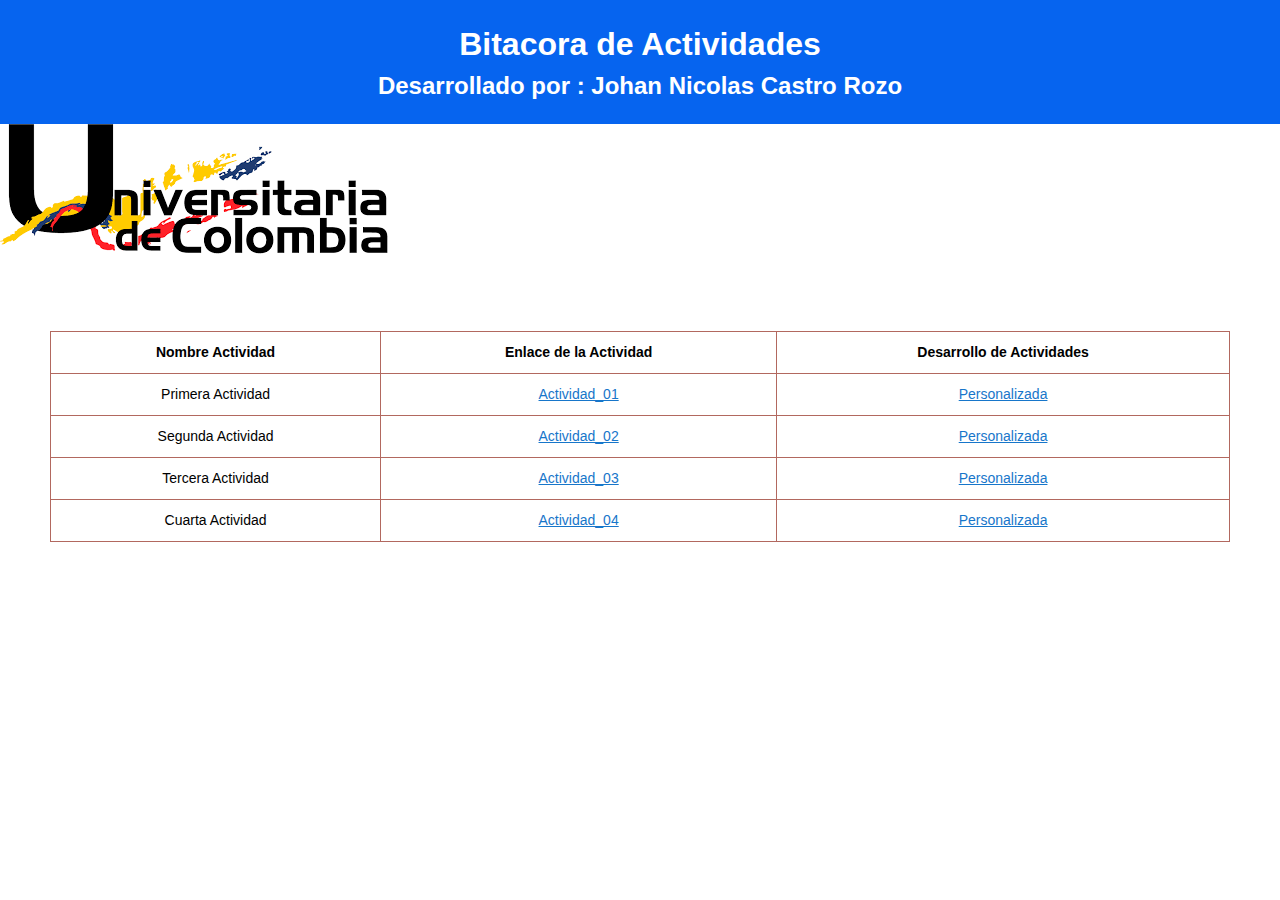
<file: index.html>
<!DOCTYPE html>
 <html lang="es">
 <head>
 <meta charset="UTF-8">
 <meta name="viewport" content="width=device-width, initial-scale=1.0">
 <title>Bitacora de Actividades</title>
 <style>
 body{
    margin: 0;
    padding: 0;
    font-family: Arial, Helvetica, sans-serif;
    font-size: 16px;
    line-height:1.5 ;
 }
 header{
 background-color: #0664ef;
 color: #ffffff;
 text-align: center;
 padding: 20px;
 }

 h1,h2{
 margin: 0;
 }

.container{
max-width: 1200px;
margin: 0 auto;
padding: 20px;
}

table{
    width: 100%;
    border-collapse: collapse;
    margin-top: 20px;
}

th,td{
    border: 1px solid #b2685f;
    padding: 10px;
    text-align: left;
}

a{
    color: #1776ca;
}

@media screen and (max-width: 768px ){
    h1{
        font-size: 28px;
    }
}
.container{
    padding: 50px;
}

table{
    font-size: 14px;
}

th,td{
    text-align: center;
    padding: 10px;
}

 </style>
 </head>

 <body>
 <header>
    <h1>Bitacora de Actividades</h1>
    <h2>Desarrollado por : Johan Nicolas Castro Rozo</h2>
 </header>

 <img src="./images/iuc.png" alt="Universitaria de Colombia"/>
 <div class="container">
 
    <table>
     <thead>
     <tr>
        <th>Nombre Actividad</th>
        <th>Enlace de la  Actividad</th>
        <th>Desarrollo de  Actividades</th>   
     </tr>
     </thead>
     
      <tbody>
       <tr>
       <td>Primera Actividad</td>
       <td><a href="actividad_01.html" target="_blank">Actividad_01</a></td>
       <td><a href="actividad_11.html" target="_blank">Personalizada</a> </td>
       </tr> 
       
       <tr>
        <td>Segunda Actividad</td>
        <td><a href="actividad_02.html" target="_blank">Actividad_02</a></td>
        <td><a href="actividad_22.html" target="_blank">Personalizada</a> </td>
        </tr> 

        <tr>
            <td>Tercera Actividad</td>
            <td><a href="actividad_03.html" target="_blank">Actividad_03</a></td>
            <td><a href="actividad_03.html" target="_blank">Personalizada</a> </td>
        </tr> 


        <tr>
            <td>Cuarta Actividad</td>
            <td><a href="actividad_04.html" target="_blank">Actividad_04</a></td>
            <td><a href="actividad_04.html" target="_blank">Personalizada</a> </td>
        </tr> 
      </tbody>
       </table>
       </div>
     </body>

 </html>
</file>
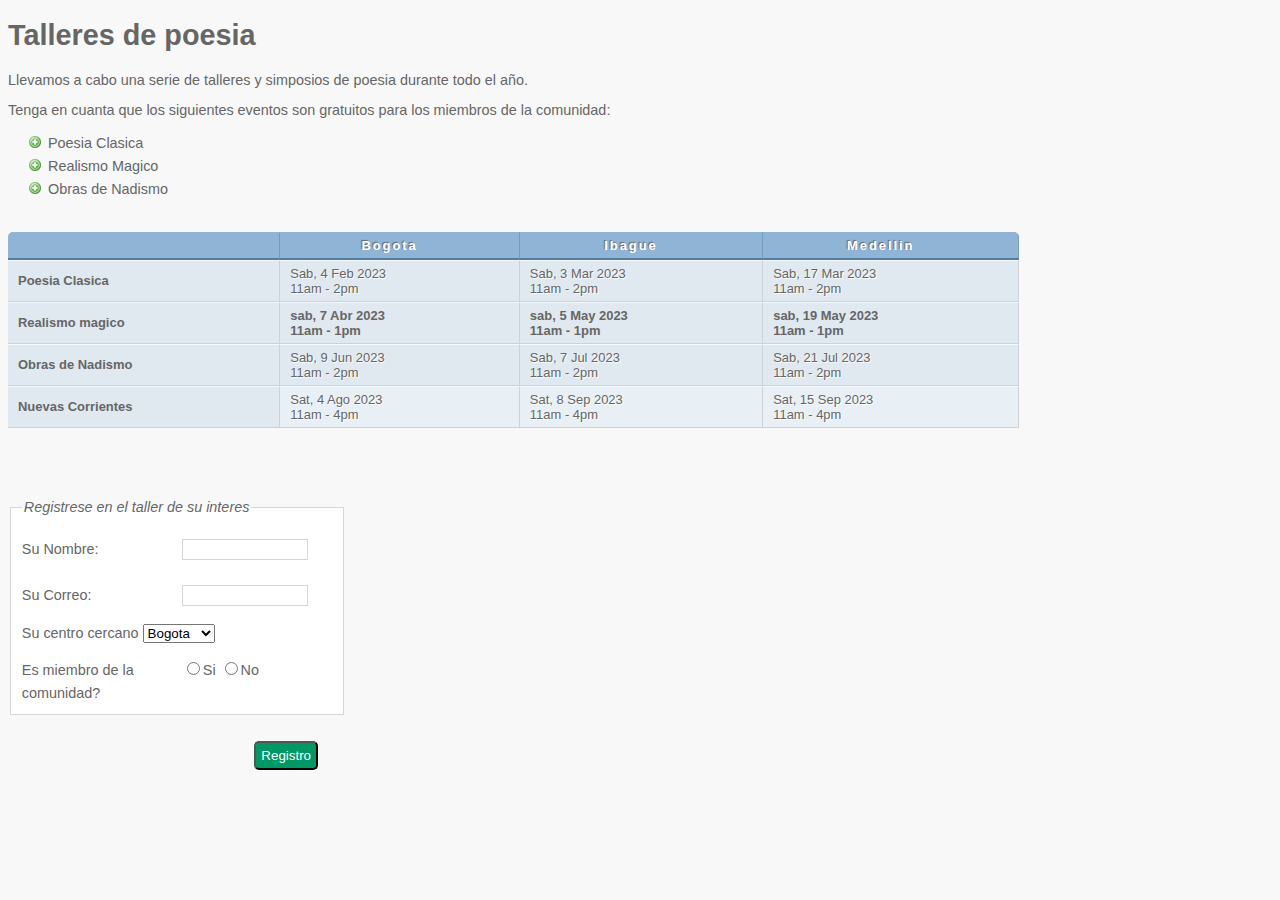
<file: actividad_01.html>
<!DOCTYPE html>
<html lang="es">
    <head>
        <meta charset="UTF-8">
        <meta name="viewport" content="width=device-width, initial-scale=1.0">
        <title>Actividad 1</title>
        <link rel="stylesheet" href=".\css\styles01.css">
    </head>
<body>
 <h1>Talleres de poesia</h1>
 <p>Llevamos a cabo una serie de talleres y simposios de poesia durante todo el año.</p>
 <p>Tenga en cuanta que los siguientes eventos son gratuitos para los miembros de la comunidad:</p>
 
 <ul>
  <li>Poesia Clasica</li>
  <li>Realismo Magico</li>
  <li>Obras de Nadismo</li>
 </ul>
 <br>
 
 <table>
    <tr class="head">
    <th></th>
    <th>Bogota</th>
    <th>Ibague</th>
    <th>Medellin</th>
    </tr>
   
    <tr>
     <th>Poesia Clasica</th>
     <td>Sab, 4 Feb 2023<br />11am - 2pm </td>
     <td>Sab, 3 Mar 2023<br />11am - 2pm </td>
     <td>Sab, 17 Mar 2023<br />11am - 2pm </td>
    </tr>
  
    <tr class="even">
        <th>Realismo magico</th>
        <th>sab, 7 Abr 2023<br />11am - 1pm</th>
        <th>sab, 5 May 2023<br />11am - 1pm</th>
        <th>sab, 19 May 2023<br />11am - 1pm</th>
    </tr>

    <tr>
    <th>Obras de Nadismo</th>
    <td>Sab, 9 Jun 2023<br />11am - 2pm </td>
    <td>Sab, 7 Jul 2023<br />11am - 2pm </td>
    <td>Sab, 21 Jul 2023<br />11am - 2pm </td>

    </tr>

    <tr class="even">
     <th>Nuevas Corrientes</th>
     <td>Sat, 4 Ago 2023<br />11am - 4pm</td>
     <td>Sat, 8 Sep 2023<br />11am - 4pm</td>
     <td>Sat, 15 Sep 2023<br />11am - 4pm</td>

    </tr>

 </table>
 <br>
 <br>
 <br>

 <form action="actividad_02.html" method="get">
    <fieldset>
    <legend>Registrese en el taller de su interes</legend>
    <p><label class="title" for="name">Su Nombre:</label>
    <input type="text" name="name" id="name"><br />
    <br>
    <label class="title" for="email">Su Correo:</label>
    <input type="text" name="email" id="email"></p>
    <p><label for="location" id="location">Su centro cercano</label>
    <select name="location" id="location">
     <option value="bo">Bogota</option>
     <option value="ib">Ibague</option>
     <option value="me">Medellin</option>
    </select></p>

    <span class="title">Es miembro de la comunidad?</span>
    <label><input type="radio" name="member" value="si" />Si</label>

    <label><input type="radio" name="member" value="no" />No</label></p>
    </fieldset>
    <br> 
    <div class="submit"><input type="submit" value="Registro" /></div>
 </form>
 </body>
</html>
</file>
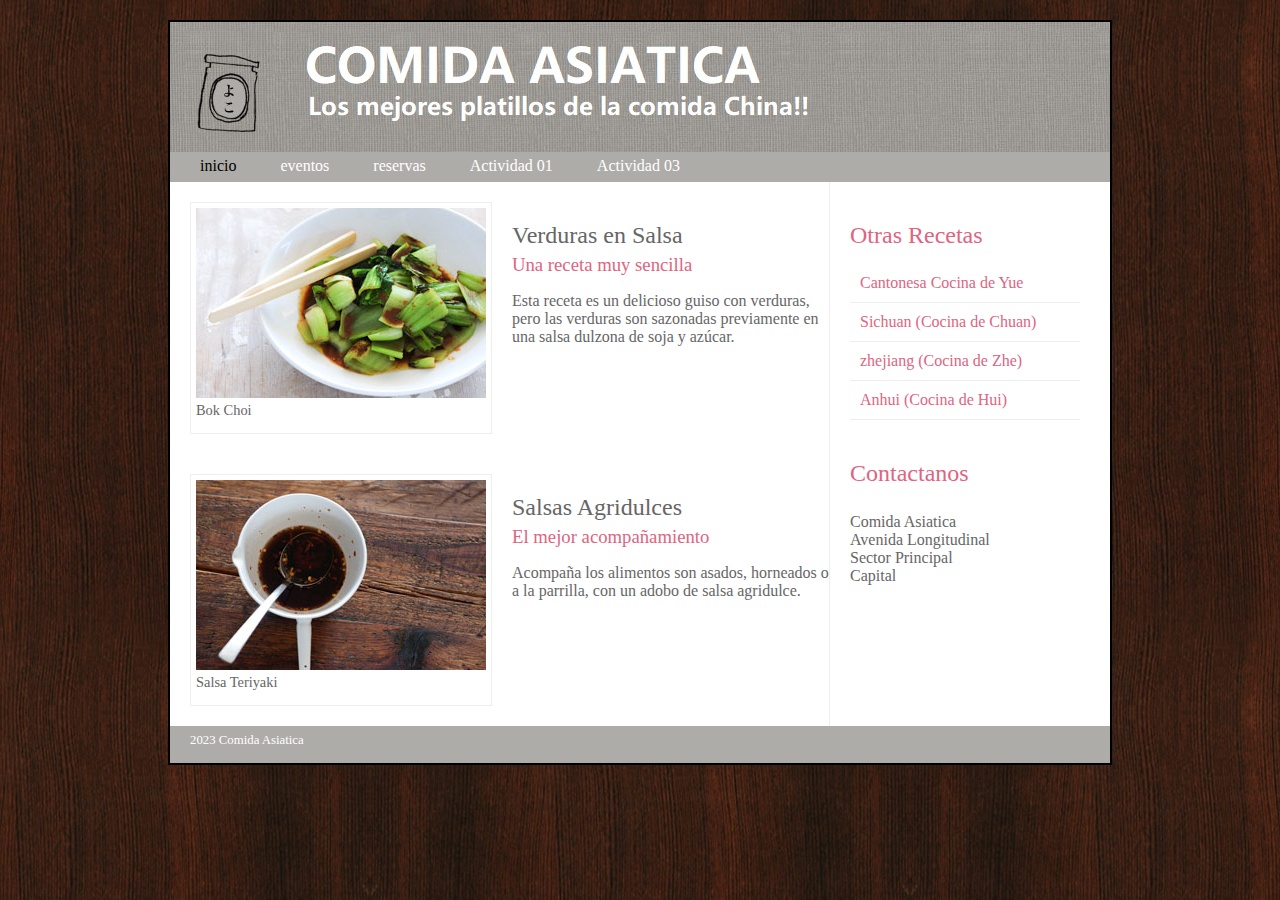
<file: actividad_02.html>
<!DOCTYPE html>
<html lang="es">

    <head>
        <meta charset="UTF-8">
        <meta name="viewport" content="width=device-width, initial-scale=1.0">
        <title>Actividad 02</title>
        <link rel="stylesheet" href=".\css\styles02.css" />
    </head>

    <body>
        <div class="wrapper">
            <header>
                <h1>Yoko's Kitchen</h1>
                <nav>
                    <ul>
                        <li><a href="" class="current">inicio</a>
                        </li>
                        <li><a href="">eventos</a></li>
                        <li><a href="">reservas</a></li>
                        <li><a href="actividad 01.html">Actividad 01</a></li>
                        <li><a href="actividad 03.html">Actividad 03</a></li>
                    </ul>
                </nav>
            </header>
            <section class="courses">
                <article>
                    <figure>
                        <img src=".\images\bok-choi.jpg" alt="Bok Choi" />
                        <figcaption>Bok Choi</figcaption>
                    </figure>
                    <hgroup>
                        <h2>Verduras en Salsa</h2>
                        <h3>Una receta muy sencilla</h3>
                    </hgroup>
                    <p>Esta receta es un delicioso guiso con verduras, pero las verduras son sazonadas previamente en
                        una
                        salsa dulzona de
                        soja y azúcar.</p>
                </article>
                <article>
                    <figure>
                        <img src=".\images\teriyaki.jpg" alt="Teriyaki sauce" />
                        <figcaption>Salsa Teriyaki</figcaption>
                    </figure>
                    <hgroup>
                        <h2>Salsas Agridulces</h2>
                        <h3>El mejor acompañamiento</h3>
                    </hgroup>
                    <p>Acompaña los alimentos son asados, horneados o a la
                        parrilla,
                        con un adobo de salsa agridulce.</p>
                </article>
            </section>
            <aside>
                <section class="popular-recipes">
                    <h2>Otras Recetas</h2>
                    <a href="">Cantonesa Cocina de Yue</a>
                    <a href="">Sichuan (Cocina de Chuan)</a>
                    <a href="">zhejiang (Cocina de Zhe) </a>
                    <a href="">Anhui (Cocina de Hui) </a>
                </section>
                <section class="contact-details">
                    <h2>Contactanos</h2>
                    <p>Comida Asiatica<br />
                        Avenida Longitudinal<br />
                        Sector Principal<br />
                        Capital</p>
                </section>
            </aside>
            <footer>
                2023 Comida Asiatica
            </footer>
        </div>
    </body>

</html>
</file>
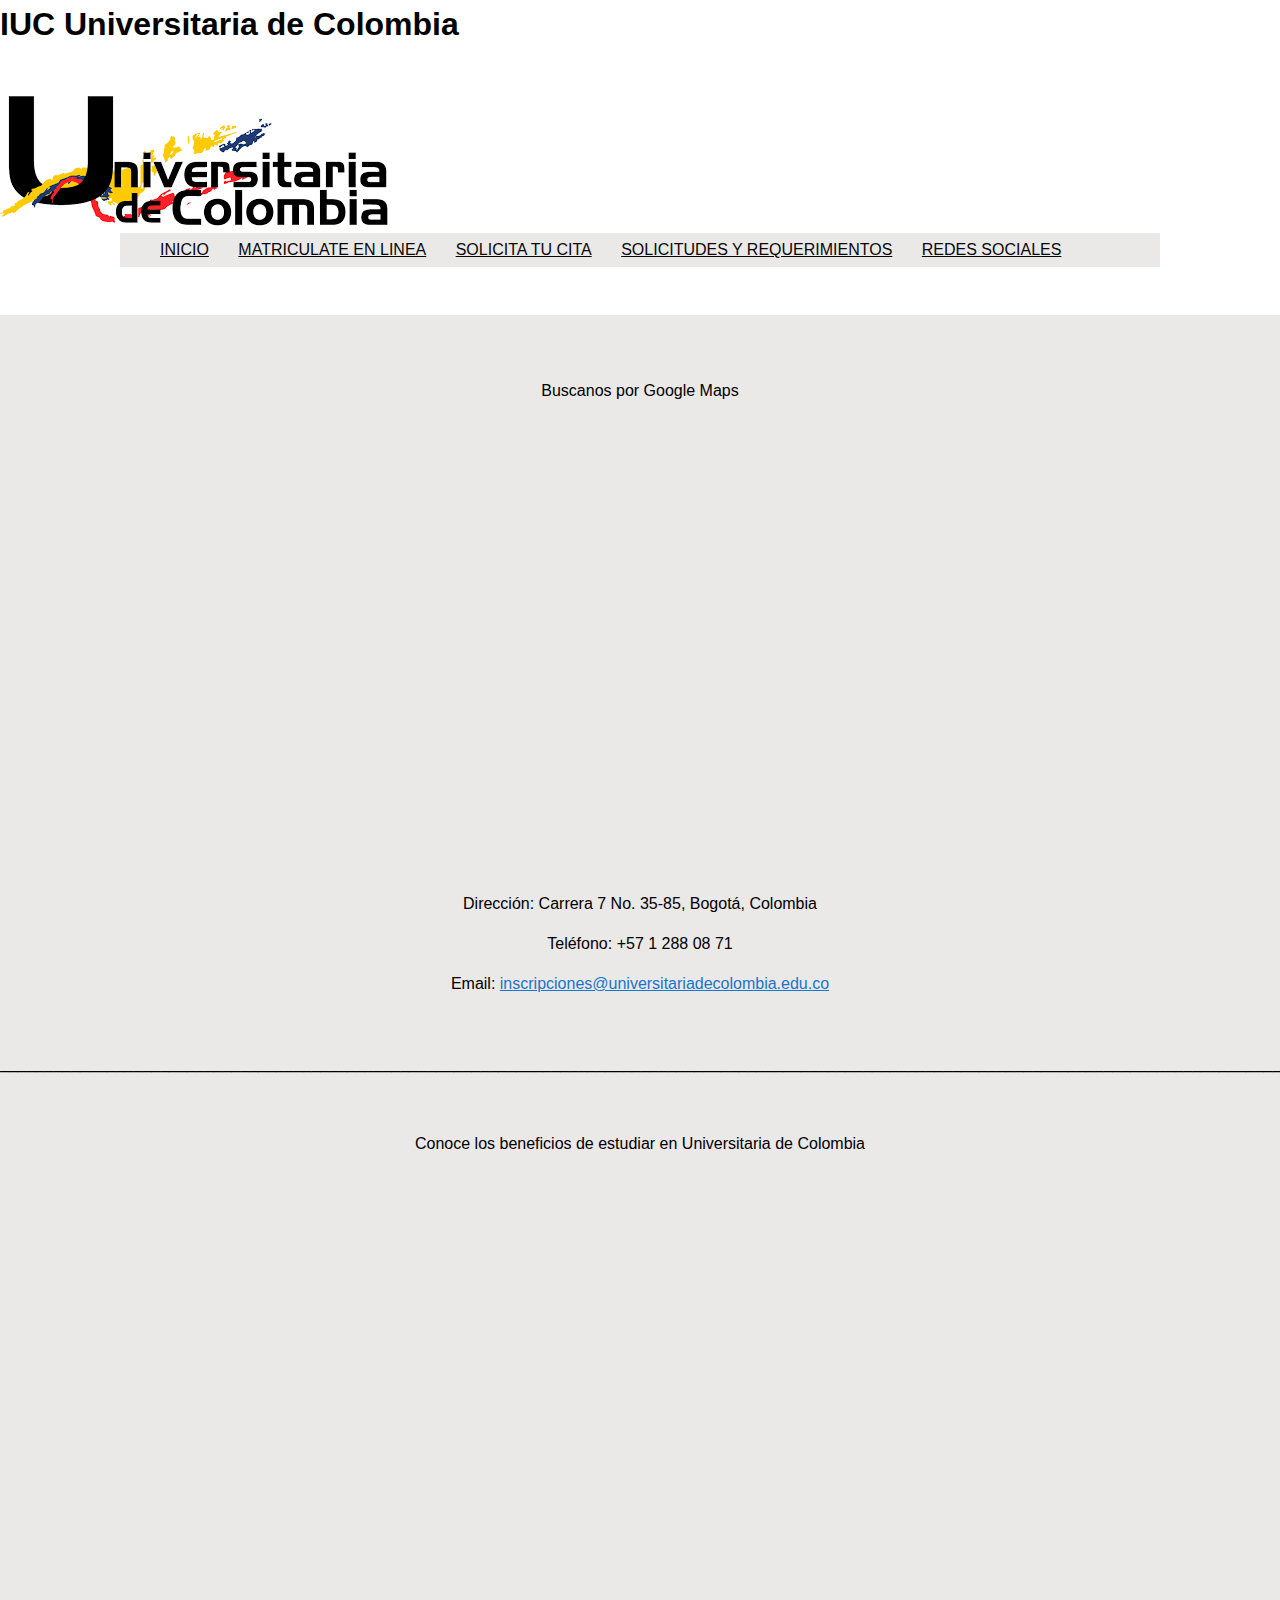
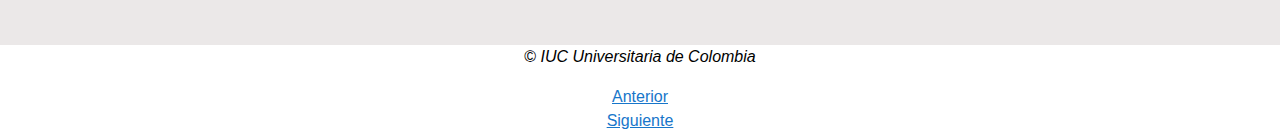
<file: actividad_03.html>
<!DOCTYPE html>
<html lang="es">

    <head>
        <meta charset="UTF-8">
        <meta name="description" content="IUC, Universitaia de Colombia,
Universidad, COLOMBIA" />
        <title>Actividad 03</title>
        <style>
            body {
                background-color: #ebe8e8;
                margin: 0;
                padding: 0;
                font-family: Arial, sans-serif;
                font-size: 16px;
                line-height: 1.5;
            }

            h1,
            h2 {
                margin: 0;
            }

            .container {
                max-width: 1200px;
                margin: 0 auto;
                padding: 20px;
            }

            table {
                width: 100%;
                border-collapse: collapse;
                margin-top: 20px;
            }

            th,
            td {
                border: 1px solid #5f67b2;
                padding: 10px;
                text-align: left;
            }

            th {
                background-color: #5b63fc;
                color: #ffffff
            }

            a {
                
                color: #1776CA;
            }

            @media screen and (max-width: 768px) {
                h1 {
                    font-size: 28px;
                }

                figure {
                    padding: 10px;
                }

                table {
                    font-size: 14px;
                }

                th,
                td {
                    padding: 5px;
                }
            }
            header{
                background-color: #ffffff;
                margin: auto;
            }
          
            .menu{
                list-style: none;
                padding: 5;
                background: #ebe8e8;
                width: 90%;
                max-width: 1000px;
                margin: auto;
            }
            .menu li a{
                text-emphasis: none;
                color: #090909;
                padding-top: 5px;
                padding-bottom: 5px;
                display: block;
            }
            .menu li{
                display: inline-block;
                text-align: center;
                margin-right: 25px;

            }
            .menu li a:hover{
                background: #1776CA;
            }
            footer{
                text-align: center;
                background: #ffffff;
            }

        </style>
    </head>

    <body>
        <header>
            <h1>IUC Universitaria de Colombia</h1>
            
            <br>
            <br>
            <img src="./images/iuc.png" alt="Universitaria de Colombia"/>
            <nav>
                
                <ul class="menu">
                    
                    <li><a href="https://universitariadecolombia.edu.co/" title="Irala página de inicio">INICIO</a></li>
                    <li><a href="https://universitariadecolombia.edu.co/" title="Irala página de inicio">MATRICULATE EN LINEA</a></li>
                    <li><a href="https://universitariadecolombia.edu.co/" title="Irala página de inicio">SOLICITA TU CITA</a></li>
                    <li><a href="https://universitariadecolombia.edu.co/" title="Irala página de inicio">SOLICITUDES Y REQUERIMIENTOS</a></li>
                    <li><a href="https://www.facebook.com/universitariaco/" title="Ir">REDES SOCIALES</a></li>
                </ul>
            </nav>
            <br>
       <br>
        </header>
       <br>
       <br>
        <main>
            
            <figure>
                <center><p>Buscanos por Google Maps</p>
                <center><iframe
                        src="https://www.google.com/maps/embed?pb=!1m18!1m12!1m3!1d3976.8306624106435!2d-74.0700723857784!3d4.6242826436043645!2m3!1f0!2f0!3f0!3m2!1i1024!2i768!4f13.1!3m3!1m2!1s0x8e3f99863dcf4189%3A0xf71ec9bcbcd73fdb!2sInstituci%C3%B3n%20Universitaria%20de%20Colombia%2C%20Sede%202!5e0!3m2!1ses!2sco!4v1679664254464!5m2!1ses!2sco"
                        width="600" height="450" style="border:0;" allowfullscreen="" loading="lazy"
                        referrerpolicy="no-referrer-when-downgrade"></iframe>   <p><span class="contact">Dirección: </span>Carrera 7 No. 35-85, Bogotá,
                            Colombia</p>
                        <p><span class="contact">Teléfono: </span> +57 1 288 08 71</p>
                        <p><span class="contact">Email: </span> <a
                                href="mailto:inscripciones@universitariadecolombia.edu.co">inscripciones@universitariadecolombia.edu.co</a>
                        </p></center>
            </figure>
            <br>
            <p>[base64]</p>
            <br>
            <center><p>Conoce los beneficios de estudiar en Universitaria de Colombia</p>
            <center><iframe width="600" height="450" src="https://www.youtube.com/embed/usGZqoMVQis" title="YouTube video player" frameborder="0" allow="accelerometer; autoplay; clipboard-write; encrypted-media; gyroscope; picture-in-picture; web-share" allowfullscreen></iframe>
        </main>
        <footer>
            <p>&copy; <i>IUC Universitaria de Colombia</i></p>
            <nav>
                <u1>
                    <li><a href="actividad_02.html" title="Ir a la actividad
anterior">Anterior</a></li>
                    <li><a href="actividad_04.html" title="Ir a la siguiente
                        actividad">Siguiente</a></li>
                    </ul>
            </nav>
        </footer>
    </body>

</html>
</file>
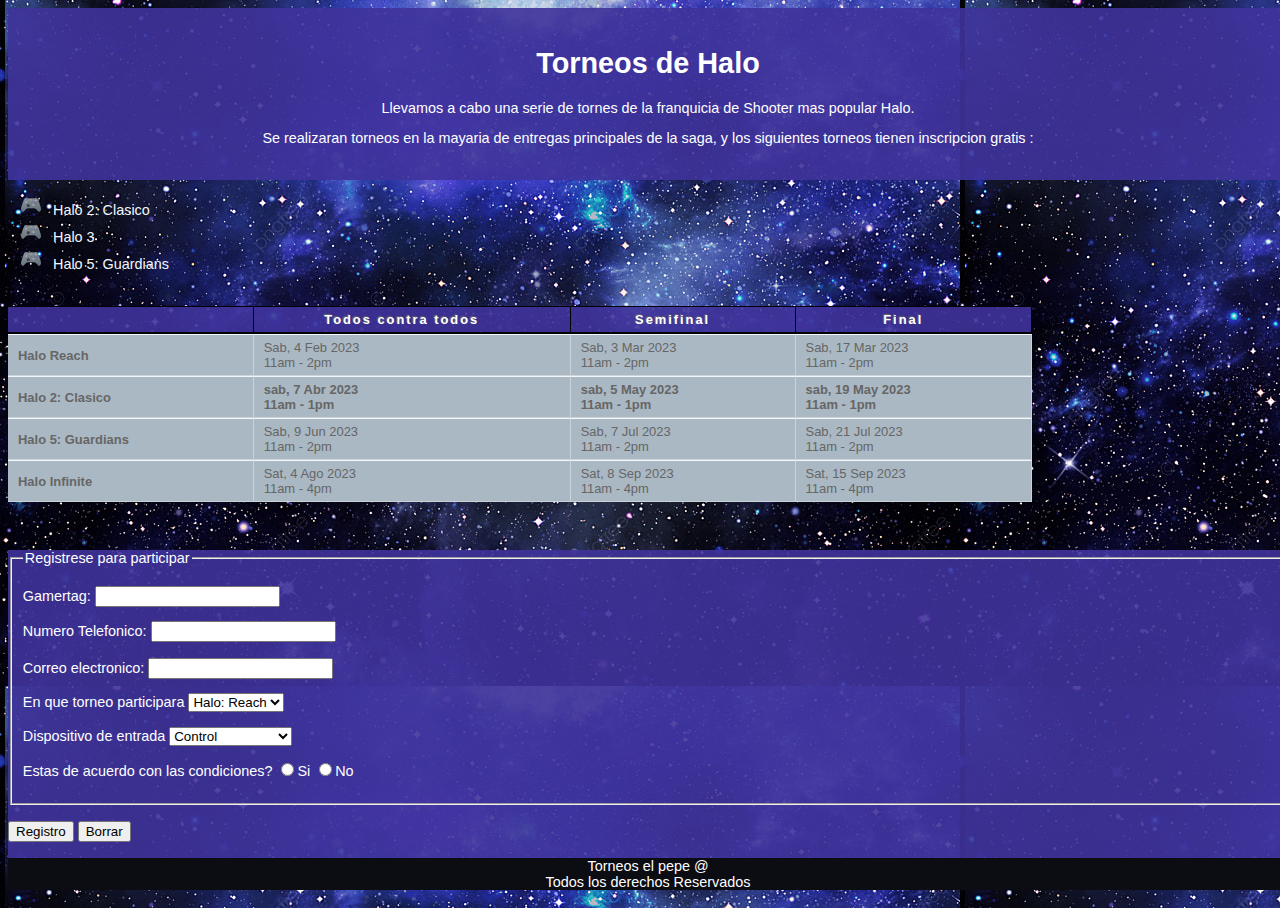
<file: actividad_11.html>
<!DOCTYPE html>
<html lang="es">
    <head>
        <meta charset="UTF-8">
        <meta name="viewport" content="width=device-width, initial-scale=1.0">
        <title>Actividad 1</title>
        <link rel="stylesheet" href=".\css\styles11.css">
    </head>
<body>
    <header>
 <h1>Torneos de Halo</h1>
 <p>Llevamos a cabo una serie de tornes de la franquicia de Shooter mas popular Halo.</p>
 <p>Se realizaran torneos en la mayaria de entregas principales de la saga, y los siguientes torneos tienen inscripcion gratis  :</p>
</header>
 <ul>
  <li>Halo 2: Clasico</li>
  <li>Halo 3</li>
  <li>Halo 5: Guardians</li>
 </ul>
 <br>
 
 <table>
    <tr class="head">
    <th></th>
    <th>Todos contra todos</th>
    <th>Semifinal</th>
    <th>Final</th>
    
    </tr>
   
    <tr>
     <th>Halo Reach</th>
     <td>Sab, 4 Feb 2023<br />11am - 2pm </td>
     <td>Sab, 3 Mar 2023<br />11am - 2pm </td>
     <td>Sab, 17 Mar 2023<br />11am - 2pm </td>
     
     
    </tr>
  
    <tr class="even">
        <th>Halo 2: Clasico</th>
        <th>sab, 7 Abr 2023<br />11am - 1pm</th>
        <th>sab, 5 May 2023<br />11am - 1pm</th>
        <th>sab, 19 May 2023<br />11am - 1pm</th>
    </tr>

    <tr>
    <th>Halo 5: Guardians</th>
    <td>Sab, 9 Jun 2023<br />11am - 2pm </td>
    <td>Sab, 7 Jul 2023<br />11am - 2pm </td>
    <td>Sab, 21 Jul 2023<br />11am - 2pm </td>

    </tr>

    <tr class="even">
     <th>Halo Infinite</th>
     <td>Sat, 4 Ago 2023<br />11am - 4pm</td>
     <td>Sat, 8 Sep 2023<br />11am - 4pm</td>
     <td>Sat, 15 Sep 2023<br />11am - 4pm</td>

    </tr>

 </table>
 
 <br>
 <br>
 <br>

 <form action="actividad_22.html" method="get">
    <fieldset>
    <legend>Registrese para participar</legend>
    <p><label class="title" for="name">Gamertag:</label>
    <input type="text" name="name" id="name"><br />

    <p><label class="title" for="name">Numero Telefonico:</label>
        <input type="number" name="numero" id="numero"><br />
    <br>
    <label class="title" for="email">Correo electronico:</label>
    <input type="text" name="email" id="email"></p>
    <p><label for="location" id="location">En que torneo participara</label>
    <select name="location" id="location">
     <option value="bo">Halo: Reach</option>
     <option value="ib">Halo 2</option>
     <option value="me">Halo 5</option>
     <option value="mp">Halo Infinite</option>
    </select></p>

    <p><label for="location" id="location">Dispositivo de entrada</label>
        <select name="location" id="location">
         <option value="bo">Control</option>
         <option value="bi">Teclado y Mouse</option>
        </select></p>

    <span class="title">Estas de acuerdo con las condiciones?</span>
    <label><input type="radio" name="member" value="si" />Si</label>

    <label><input type="radio" name="member" value="no" />No</label></p>
    </fieldset>
    <br> 
    <div class="submit"><input type="submit" value="Registro" />       <input type="reset" value="Borrar" /></div>
    <div>
 </form>
 <br>
 <footer>Torneos el pepe @ <br>Todos los derechos Reservados</footer>
 </body>

 
</html>
</file>
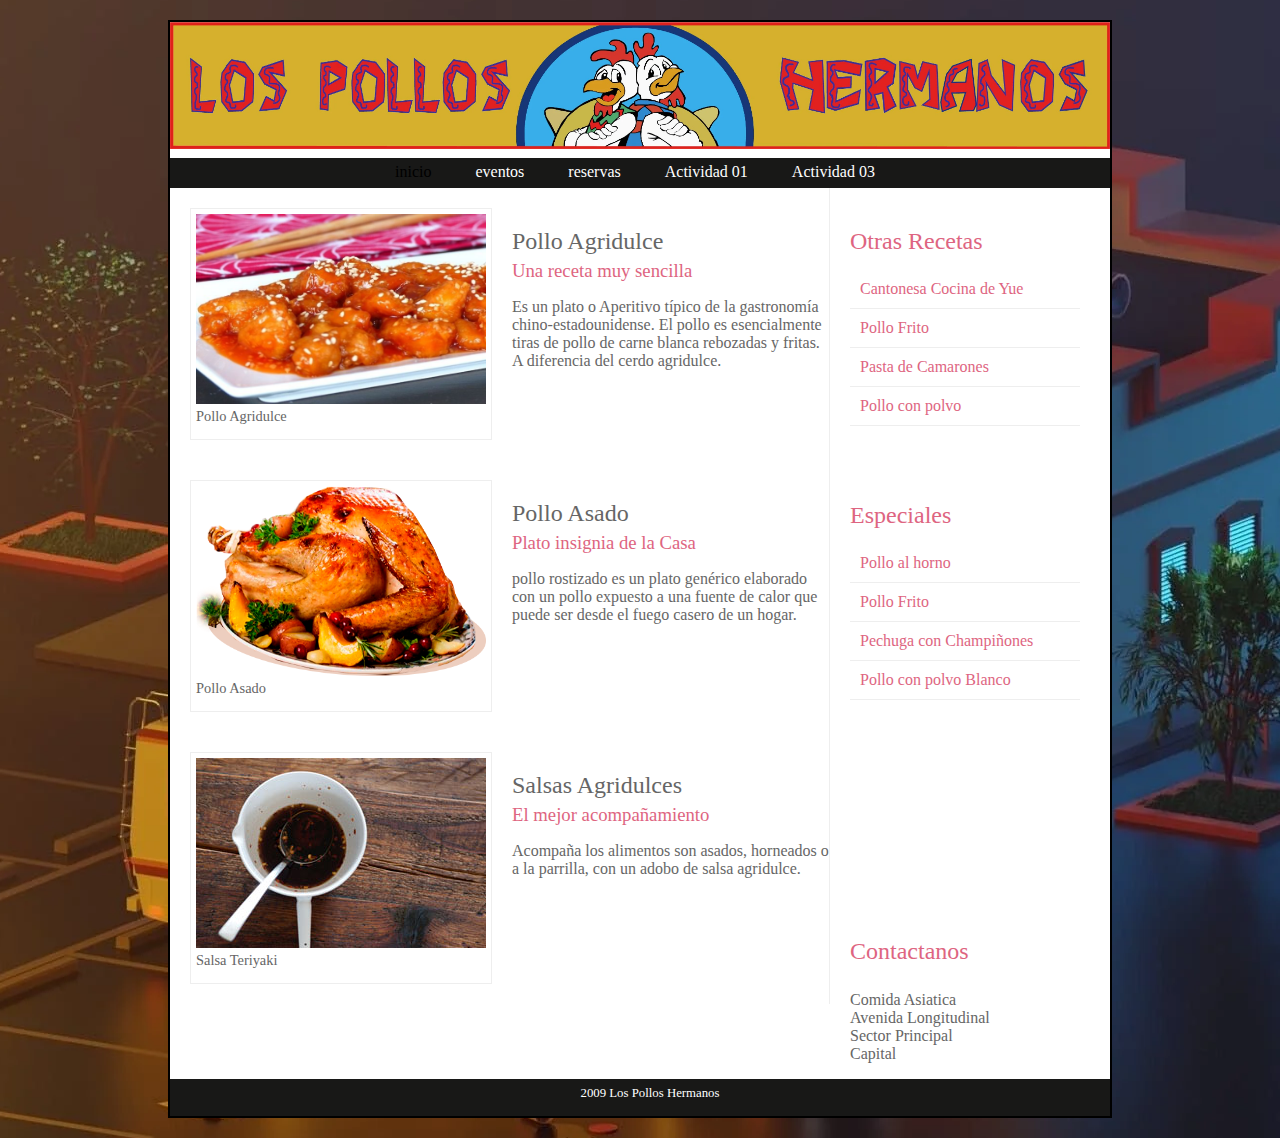
<file: actividad_22.html>
<!DOCTYPE html>
<html lang="es">

    <head>
        <meta charset="UTF-8">
        <meta name="viewport" content="width=device-width, initial-scale=1.0">
        <title>Actividad 02</title>
        <link rel="stylesheet" href=".\css\styles22.css" />
    </head>

    <body>
        <div class="wrapper">
            <header>
                <img src=".\images\pollos.webp" height="100%" width="100%">
                <h1>Yoko's Kitchen</h1>
                <nav>
                    <ul>
                        <li><a href="" class="current">inicio</a>
                        </li>
                        <li><a href="">eventos</a></li>
                        <li><a href="">reservas</a></li>
                        <li><a href="actividad_11.html">Actividad 01</a></li>
                        <li><a href="actividad_03.html">Actividad 03</a></li>
                    </ul>
                </nav>
            </header>
            <section class="courses">
                <article>
                    <figure>
                        <img src=".\images\agri.jpg"width="290px" height="190px" alt="Bok Choi" />
                        <figcaption>Pollo Agridulce</figcaption>
                    </figure>
                    <hgroup>
                        <h2>Pollo Agridulce</h2>
                        <h3>Una receta muy sencilla</h3>
                    </hgroup>
                    <p>Es un plato o Aperitivo típico de la gastronomía chino-estadounidense. El pollo es esencialmente tiras de pollo de carne blanca rebozadas y fritas. A diferencia del cerdo agridulce.</p>
                </article>
                <article>
                    <figure>
                        <img src=".\images\asado.png"width="290px" height="190px" alt="Teriyaki sauce" />
                        <figcaption>Pollo Asado</figcaption>
                    </figure>
                    <hgroup>
                        <h2>Pollo Asado</h2>
                        <h3>Plato insignia de la Casa</h3>
                    </hgroup>
                    <p> pollo rostizado es un plato genérico elaborado con un pollo expuesto a una fuente de calor que puede ser desde el fuego casero de un hogar.</p>
                </article>
                <article>
                    <figure>
                        <img src=".\images\teriyaki.jpg" alt="Teriyaki sauce" />
                        <figcaption>Salsa Teriyaki</figcaption>
                    </figure>
                    <hgroup>
                        <h2>Salsas Agridulces</h2>
                        <h3>El mejor acompañamiento</h3>
                    </hgroup>
                    <p>Acompaña los alimentos son asados, horneados o a la
                        parrilla,
                        con un adobo de salsa agridulce.</p>
                </article>
            </section>
            <aside>
                <section class="popular-recipes">
                    <h2>Otras Recetas</h2>
                    <a href="">Cantonesa Cocina de Yue</a>
                    <a href="">Pollo Frito</a>
                    <a href="">Pasta de Camarones</a>
                    <a href="">Pollo con polvo</a>
                </section>
                <br>
                <br>
                <section class="Platos">
                    <h2>Especiales</h2>
                    <a href="">Pollo al horno</a>
                    <a href="">Pollo Frito</a>
                    <a href="">Pechuga con Champiñones</a>
                    <a href="">Pollo con polvo Blanco</a>
                </section>
                <br>
                <br>
                <br>
                <br>
                <br>
                <br>
                <br>
                <br>
                <br>
                <br>
                <br>
               
                <section class="contact-details">
                    <h2>Contactanos</h2>
                    <p>Comida Asiatica<br />
                        Avenida Longitudinal<br />
                        Sector Principal<br />
                        Capital</p>
                </section>
            </aside>
            <footer>
                2009 Los Pollos Hermanos
            </footer>
        </div>
    </body>

</html>
</file>
